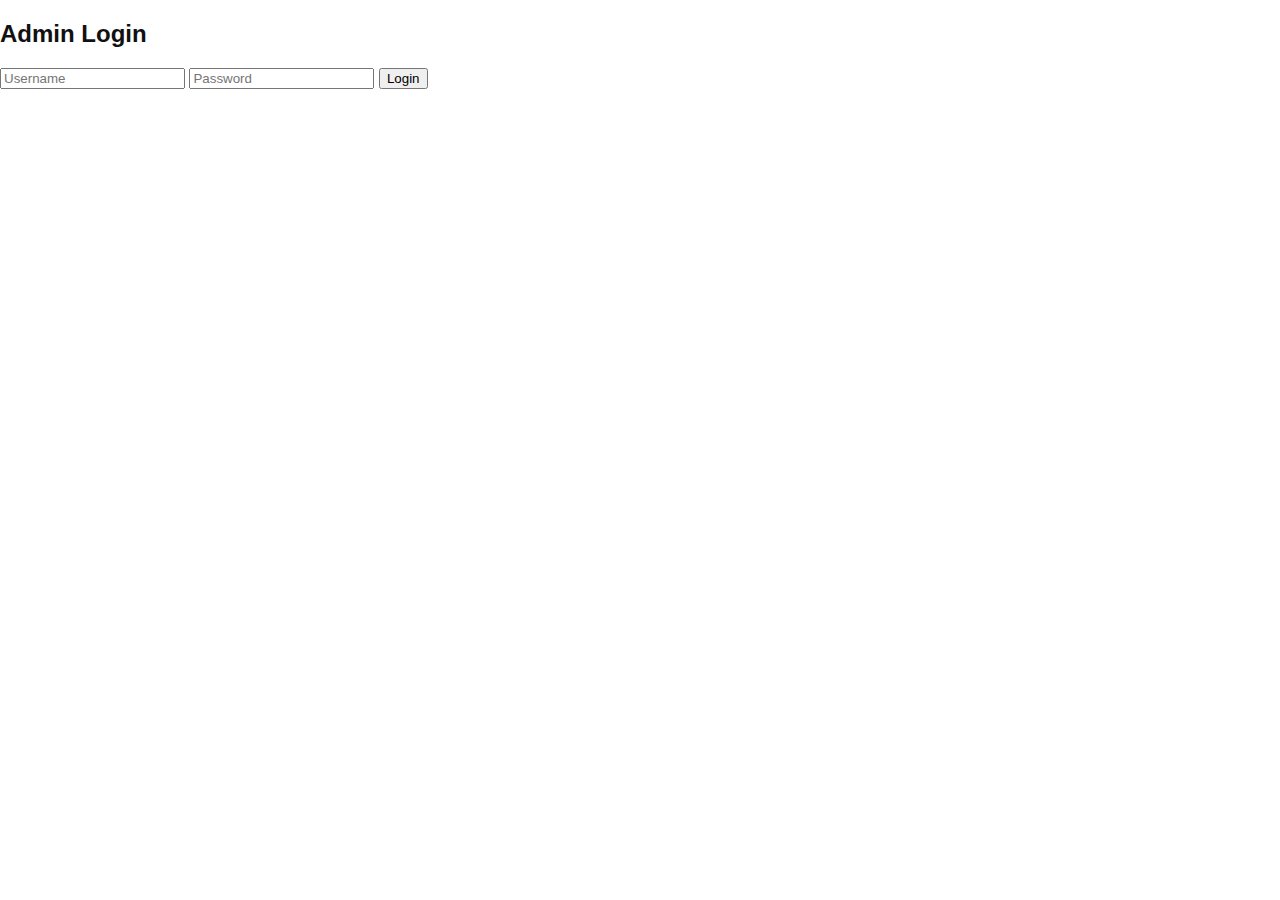
<file: login.html>
<!DOCTYPE html>
<html lang="en">
<head>
  <meta charset="UTF-8" />
  <meta name="viewport" content="width=device-width, initial-scale=1.0"/>
  <title>Admin Login</title>
  <link rel="stylesheet" href="assets/css/styles.css" />
</head>
<body class="login-page">
  <div class="login-container">
    <h2>Admin Login</h2>
    <form id="loginForm">
      <input type="text" id="username" placeholder="Username" required />
      <input type="password" id="password" placeholder="Password" required />
      <button type="submit">Login</button>
    </form>
    <p id="loginMessage"></p>
  </div>
  <script>
    document.getElementById("loginForm").addEventListener("submit", function(e) {
      e.preventDefault();
      const user = document.getElementById("username").value;
      const pass = document.getElementById("password").value;
      if (user === "abhishek" && pass === "1557") {
        localStorage.setItem("loggedIn", "true");
        window.location.href = "upload.html";
      } else {
        document.getElementById("loginMessage").textContent = "Invalid login.";
      }
    });
  </script>
</body>
</html>
</file>
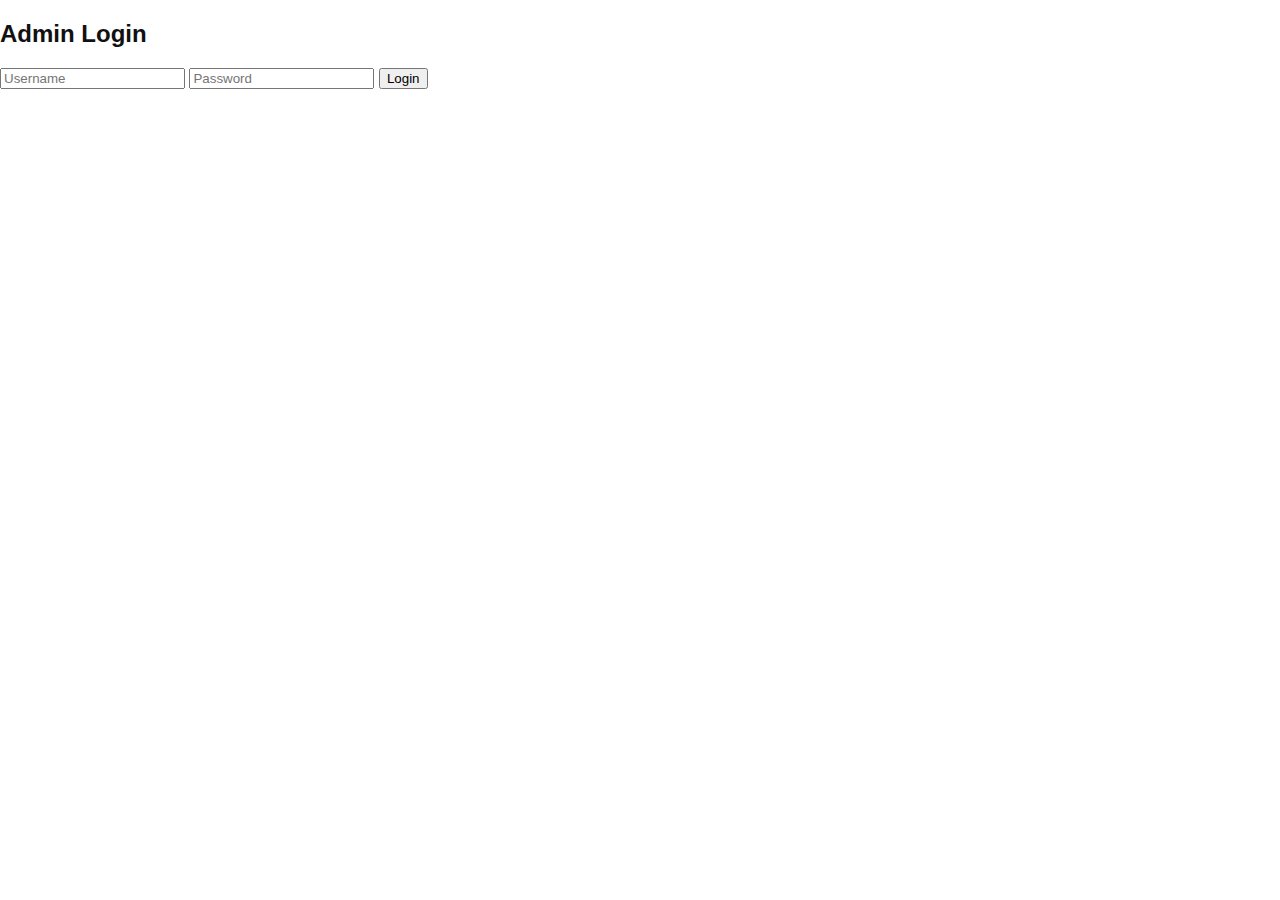
<file: upload.html>
<!DOCTYPE html>
<html lang="en">
<head>
  <meta charset="UTF-8"/>
  <meta name="viewport" content="width=device-width, initial-scale=1.0"/>
  <title>Upload Wallpapers</title>
  <link rel="stylesheet" href="assets/css/styles.css"/>
</head>
<body>
  <div class="upload-container">
    <h2>Upload Wallpapers</h2>
    <input type="file" id="fileInput" multiple />
    <p>This demo just shows file names (no backend).</p>
    <ul id="fileList"></ul>
    <button onclick="logout()">Logout</button>
  </div>
  <script>
    if (localStorage.getItem("loggedIn") !== "true") {
      alert("Access denied. Please login.");
      window.location.href = "login.html";
    }
    document.getElementById("fileInput").addEventListener("change", function() {
      const list = document.getElementById("fileList");
      list.innerHTML = "";
      [...this.files].forEach(file => {
        const li = document.createElement("li");
        li.textContent = file.name;
        list.appendChild(li);
      });
    });
    function logout() {
      localStorage.removeItem("loggedIn");
      window.location.href = "login.html";
    }
  </script>
</body>
</html>
</file>
<file: assets/css/styles.css>
body {
  margin: 0;
  font-family: 'Segoe UI', Tahoma, Geneva, Verdana, sans-serif;
  background-color: var(--bg);
  color: var(--text);
  transition: background-color 0.3s, color 0.3s;
}
:root {
  --bg: #ffffff;
  --text: #111111;
  --card-bg: #f0f0f0;
}
body.dark {
  --bg: #1e1e1e;
  --text: #f0f0f0;
  --card-bg: #2a2a2a;
}
.site-header {
  background: var(--card-bg);
  display: flex;
  justify-content: space-between;
  align-items: center;
  padding: 1rem 2rem;
  border-bottom: 1px solid #ccc;
  flex-wrap: wrap;
}
.site-header h1 {
  margin: 0;
  font-size: 1.8rem;
}
.site-header nav a {
  margin: 0 1rem;
  text-decoration: none;
  color: var(--text);
  font-weight: 500;
}
.header-actions {
  display: flex;
  gap: 1rem;
  align-items: center;
}
#modeToggle {
  cursor: pointer;
  background: none;
  border: none;
  font-size: 1.3rem;
}
.admin-link {
  text-decoration: none;
  padding: 5px 10px;
  background: #4f46e5;
  color: #fff;
  border-radius: 5px;
  font-size: 0.9rem;
}
main {
  padding: 2rem;
}
.wallpaper-section {
  margin-bottom: 3rem;
}
.wallpaper-section h2 {
  font-size: 1.5rem;
  margin-bottom: 1rem;
}
.wallpaper-grid {
  display: grid;
  grid-template-columns: repeat(auto-fill, minmax(180px, 1fr));
  gap: 1rem;
}
.wallpaper-grid img {
  width: 100%;
  border-radius: 10px;
  cursor: pointer;
  transition: transform 0.2s;
}
.wallpaper-grid img:hover {
  transform: scale(1.03);
}
.modal {
  position: fixed;
  top: 0;
  left: 0;
  width: 100%;
  height: 100%;
  background: rgba(15, 15, 15, 0.9);
  display: flex;
  justify-content: center;
  align-items: center;
  z-index: 1000;
}
.modal.hidden {
  display: none;
}
.modal img {
  max-width: 90%;
  max-height: 90%;
  border-radius: 12px;
  box-shadow: 0 0 20px rgba(255, 255, 255, 0.3);
}
#closeModal {
  position: absolute;
  top: 20px;
  right: 30px;
  font-size: 2rem;
  color: white;
  cursor: pointer;
}
footer {
  text-align: center;
  padding: 1rem;
  background: var(--card-bg);
  border-top: 1px solid #ccc;
  font-size: 0.9rem;
}

.fade-in {
  animation: fadeIn 0.6s ease-in-out both;
}
@keyframes fadeIn {
  from { opacity: 0; transform: translateY(20px); }
  to { opacity: 1; transform: translateY(0); }
}
.modal a#downloadBtn {
  position: absolute;
  top: 20px;
  left: 30px;
  font-size: 1.2rem;
  color: white;
  background: #4f46e5;
  padding: 8px 12px;
  border-radius: 6px;
  text-decoration: none;
}
</file>
